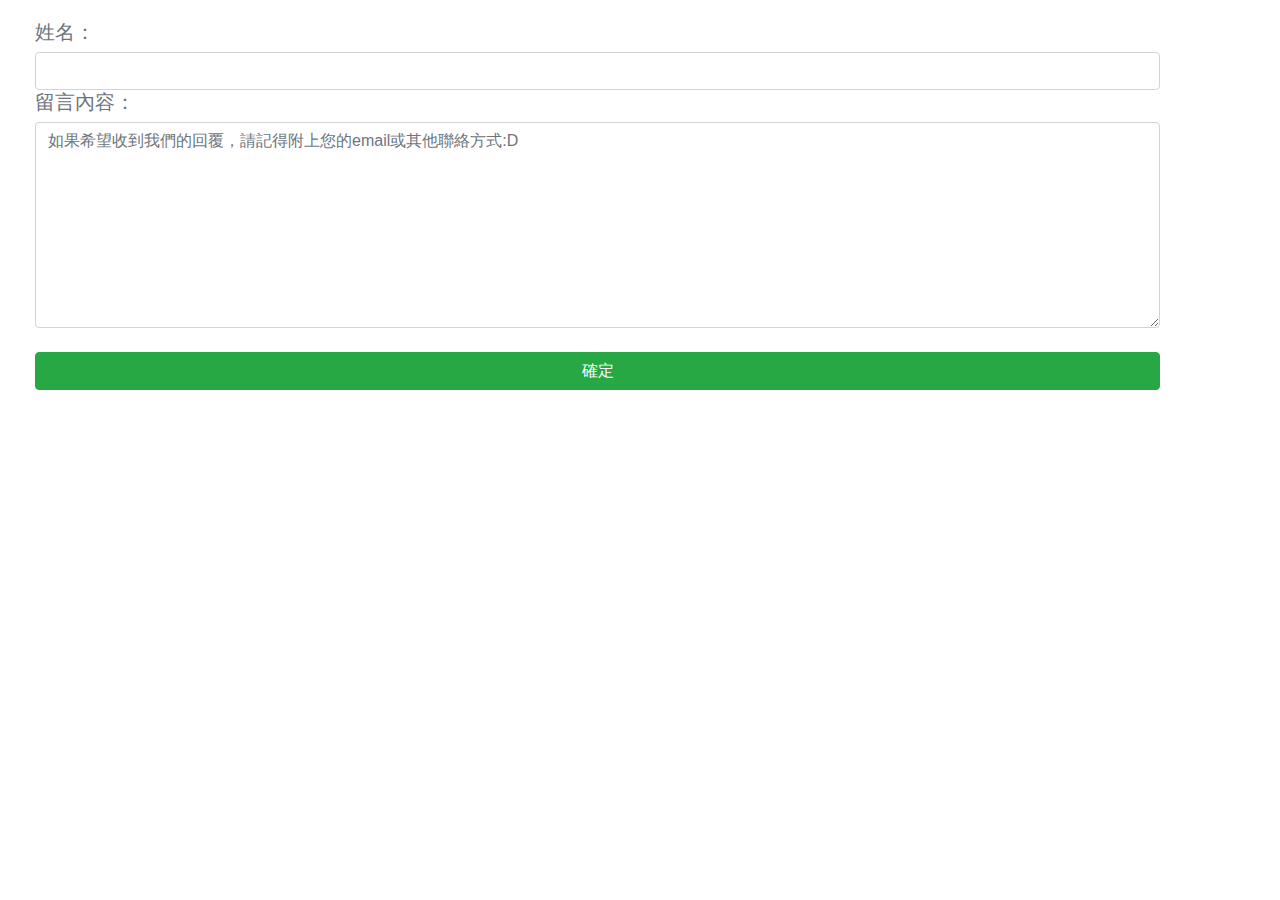
<file: templates/form.html>
<!DOCTYPE html>
<html lang="en">
<head>
    <meta charset="UTF-8">
    <meta name="viewport" content="width=device-width, initial-scale=1"/>
    <title>留言給愛廚易</title>
    <script src="https://static.line-scdn.net/liff/edge/2/sdk.js"></script>
    <script src="https://cdnjs.cloudflare.com/ajax/libs/jquery/3.0.0/jquery.min.js"></script>
    <link rel="stylesheet" href="https://maxcdn.bootstrapcdn.com/bootstrap/4.0.0/css/bootstrap.min.css">
    <script src="https://maxcdn.bootstrapcdn.com/bootstrap/4.0.0/js/bootstrap.min.js"></script>
</head>
<body>
<div class="row" style="margin: 10px">
    <div class="col-11" style="margin: 10px">
        <label class="text-secondary h5">姓名：</label>
        <input type="text" id="name" class="form-control"/>
        <label class="text-secondary h5">留言內容：</label>
        <textarea name="message" id="comment" class="form-control" rows="8" cols="35"
                  placeholder="如果希望收到我們的回覆，請記得附上您的email或其他聯絡方式:D"></textarea>
        <br/>
<!--        <button class="btn btn-success btn-block" id="sure" onclick="pushMsg()">確定</button>-->
        <button class="btn btn-success btn-block" id="sure">確定</button>
    </div>
</div>

<script src="https://static.line-scdn.net/liff/edge/2/sdk.js"></script>
    <script>

        function initializeLiff(myLiffId) {
            liff.init({
            liffId: myLiffId,
            withLoginOnExternalBrowser: true,
            });
        }

		function pushMsg(pname, pcomment) {
			if (pname == '' || pcomment == '') {  //資料檢查
				alert('每個項目都必須輸入！');
			 	return;
			}
			var msg = "###";  //回傳訊息字串
			msg = msg + pname + "/";
			msg = msg + pcomment;
			liff.sendMessages([  //推播訊息
				{ type: 'text',
				  text: msg
				}
			])
				.then(() => {
                    window.alert('Message sent');
					liff.closeWindow();  //關閉視窗
				})
				.catch(error => alert(error));
		}

		$(document).ready(function () {
			initializeLiff('{{ myliffid }}');  //接收傳遞的 liffid 參數
			$('#sure').click(function (e) {  //按下確定鈕
				pushMsg($('#name').val(), $('#comment').val());
			});
		});
	</script>
</body>
</html>
</file>
